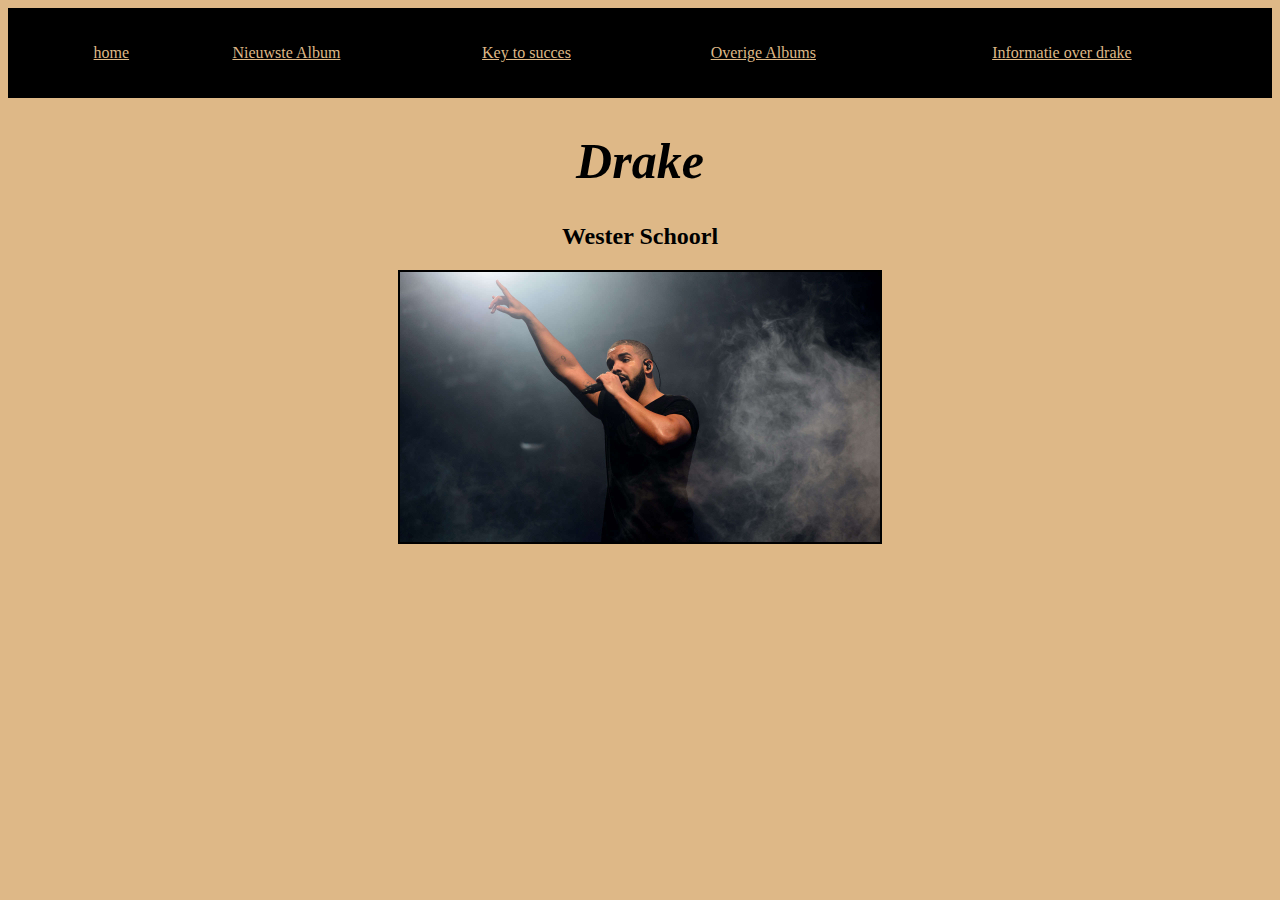
<file: index.html>
<!DOCTYPE html>
<html lang="en">

<head>
    <meta charset="UTF-8">
    <meta http-equiv="X-UA-Compatible" content="IE=edge">
    <meta name="viewport" content="width=device-width, initial-scale=1.0">
    <title>Drake</title>
    <link rel="stylesheet" href="style.css">
</head>

<body>
    <nav>
        <ul>

            <li><a href="index.html"> home</a></li>
            <li><a href="nieuwste-album.html">Nieuwste Album</a></li>
            <li><a href="succes.html">Key to succes</a></li>
            <li><a href="overigealbums.html">Overige Albums</a></li>
            <li><a href="informatieoverdrake.html">Informatie over drake</a></li>

        </ul>
    </nav>
    <main>

        <section class="content">
            <header>
                <h1>Drake</h1>
                <h2>Wester Schoorl</h2>

                <img src="drakefoto.jpg" alt="foto van drake">
            </header>

        </section>
    </main>

</body>

</html>
</file>
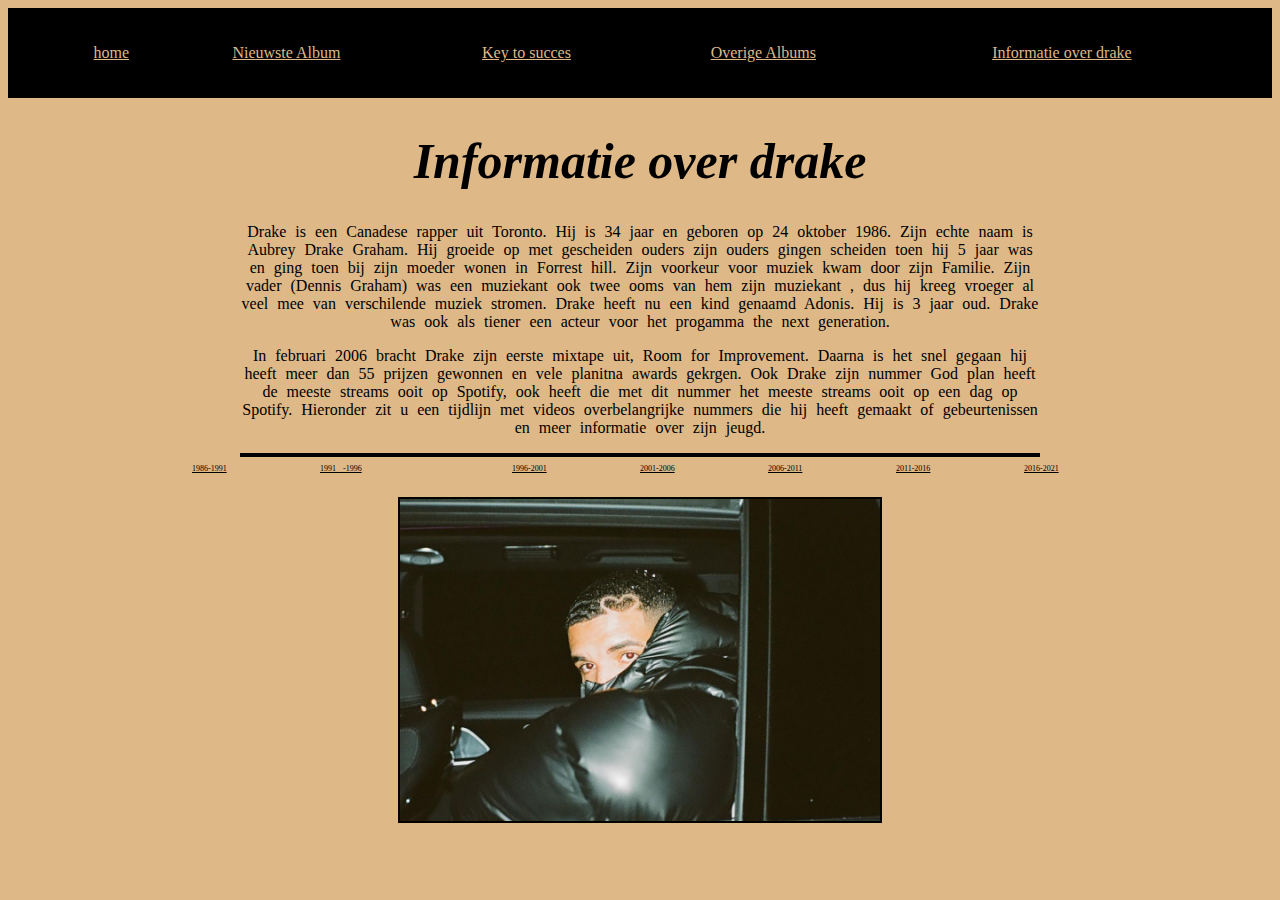
<file: informatieoverdrake.html>
<!DOCTYPE html>
<html lang="en">

<head>
    <meta charset="UTF-8">
    <meta http-equiv="X-UA-Compatible" content="IE=edge">
    <meta name="viewport" content="width=device-width, initial-scale=1.0">
    <title>Drake</title>
    <link rel="stylesheet" href="style.css">

<body>
    <nav>
        <ul>

            <li><a href="index.html">home</a></li>
            <li><a href="nieuwste-album.html">Nieuwste Album</a></li>
            <li><a href="succes.html">Key to succes</a></li>
            <li><a href="overigealbums.html">Overige Albums</a></li>
            <li><a href="informatieoverdrake.html">Informatie over drake</a></li>

        </ul>
    </nav>
    <main>
        <section class="content">

            <h1>Informatie over drake</h1>

            <p> Drake is een Canadese rapper uit Toronto. Hij is 34 jaar en geboren op 24 oktober 1986.
                Zijn echte naam is Aubrey Drake Graham. Hij groeide op met gescheiden ouders zijn
                ouders gingen scheiden toen hij 5 jaar was en ging toen bij zijn moeder wonen in Forrest hill.
                Zijn voorkeur voor muziek kwam door zijn Familie. Zijn vader (Dennis Graham) was een muziekant
                ook twee ooms van hem zijn muziekant , dus hij kreeg vroeger al veel mee van verschilende muziek
                stromen. Drake heeft nu een kind genaamd Adonis. Hij is 3 jaar oud. Drake was ook als tiener een acteur
                voor het progamma the next generation.

            <p> In februari 2006 bracht Drake zijn eerste mixtape uit, Room for Improvement. Daarna is het snel gegaan
                hij heeft meer dan 55 prijzen gewonnen en vele planitna awards gekrgen.
                Ook Drake zijn nummer God plan heeft de meeste streams ooit op Spotify, ook heeft die met dit nummer het
                meeste streams ooit op een dag op Spotify. Hieronder zit u een tijdlijn met videos overbelangrijke
                nummers die hij heeft gemaakt of gebeurtenissen en meer informatie over zijn jeugd.


            <p class="line">

                <span class="tijd19861991 tijdperk">

                    <a
                        href="https://childhoodbiography.com/nl/drake-jeugdverhaal-plus-onnoemelijke-biografische-feiten/">1986-1991</a>
                </span>
                <span class="tijd19911996 tijdperk">


                    <a
                        href="https://www.blogto.com/music/2019/11/drake-gets-invite-his-elementary-school-100th-year-celebration/">1991
                        -1996</a>

                </span>
                <span class="tijd19962001 tijdperk">

                    <a href="https://www.youtube.com/watch?v=eiuXBoYaZx8">1996-2001</a>

                </span>


                <span class="tijd20012006 tijdperk">
                    <a href="https://youtu.be/T7evMcxG3uo">2001-2006</a>
                </span>


                <span class="tijd20062011 tijdperk">
                    <a href="https://www.youtube.com/watch?v=U0CGsw6h60k">2006-2011</a>
                </span>

                <span class="tijd20112016 tijdperk">
                    <a href="https://www.youtube.com/watch?v=uxpDa-c-4Mc">2011-2016</a>
                </span>


                <span class="tijd20162021 tijdperk">
                    <a href="https://www.youtube.com/watch?v=xpVfcZ0ZcFM">2016-2021</a>
                </span>

            </p>
            <img src="drakeinformatie.jpeg" alt="foto van drake">


        </section>
    </main>
</body>

</html>
</file>
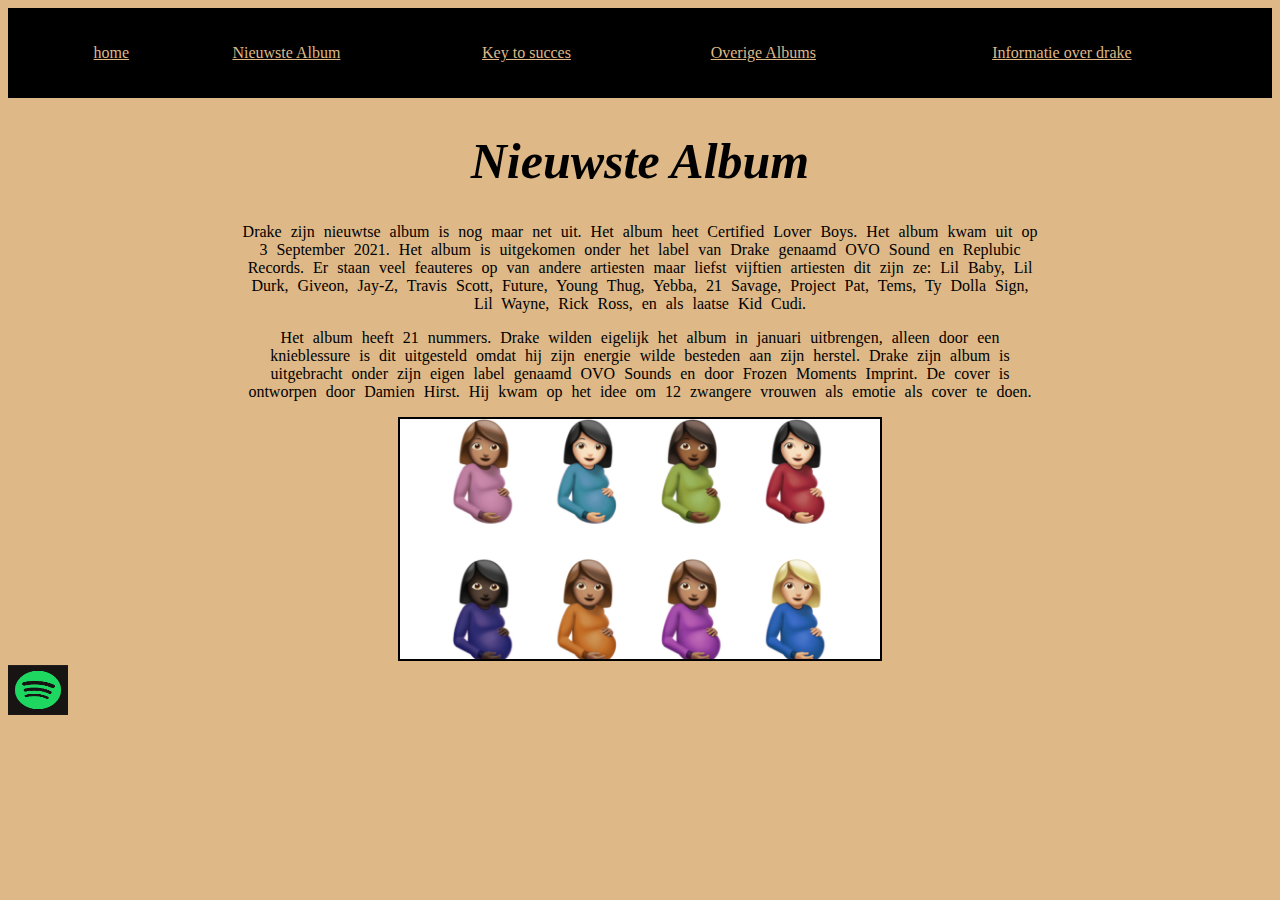
<file: nieuwste-album.html>
<!DOCTYPE html>
<html lang="en">

<head>
    <meta charset="UTF-8">
    <meta http-equiv="X-UA-Compatible" content="IE=edge">
    <meta name="viewport" content="width=device-width, initial-scale=1.0">
    <title>Drake</title>
    <link rel="stylesheet" href="style.css">



</head>

<body>
    <nav>
        <ul>

            <li><a href="index.html">home</a></li>
            <li><a href="nieuwste-album.html">Nieuwste Album</a></li>
            <li><a href="succes.html">Key to succes</a></li>
            <li><a href="overigealbums.html">Overige Albums</a></li>
            <li><a href="informatieoverdrake.html">Informatie over drake</a></li>

        </ul>
    </nav>

    <main>
        <section class="content">
            <header>
                <h1>Nieuwste Album</h1>
                <p> Drake zijn nieuwtse album is nog maar net uit. Het album heet Certified Lover Boys. Het album kwam
                    uit
                    op 3 September 2021. Het album is uitgekomen onder het label van Drake genaamd OVO Sound en Replubic
                    Records. Er staan veel feauteres op van andere artiesten maar liefst vijftien artiesten dit zijn ze:
                    Lil Baby, Lil Durk, Giveon, Jay-Z, Travis Scott, Future, Young Thug, Yebba, 21 Savage, Project Pat,
                    Tems, Ty Dolla Sign, Lil Wayne, Rick Ross, en als laatse Kid Cudi. </p>

                <p> Het album heeft 21 nummers. Drake wilden eigelijk het album in januari uitbrengen, alleen door een
                    knieblessure is dit uitgesteld omdat hij zijn energie wilde besteden aan zijn herstel.
                    Drake zijn album is uitgebracht onder zijn eigen label genaamd OVO Sounds en door Frozen Moments
                    Imprint. De cover is ontworpen door Damien Hirst. Hij kwam op het idee om 12 zwangere vrouwen als
                    emotie
                    als cover
                    te doen.</p>


                <img src="nieuwstealbum.png" alt=" cover van nieuwste Album">

            </header>

        </section>
    </main>
    <a class="spotifylogo" href="https://open.spotify.com/album/3SpBlxme9WbeQdI9kx7KAV"><img src="drakespotify.png"
            alt=" spotify link naar album" /></a>

</body>

</html>
</file>
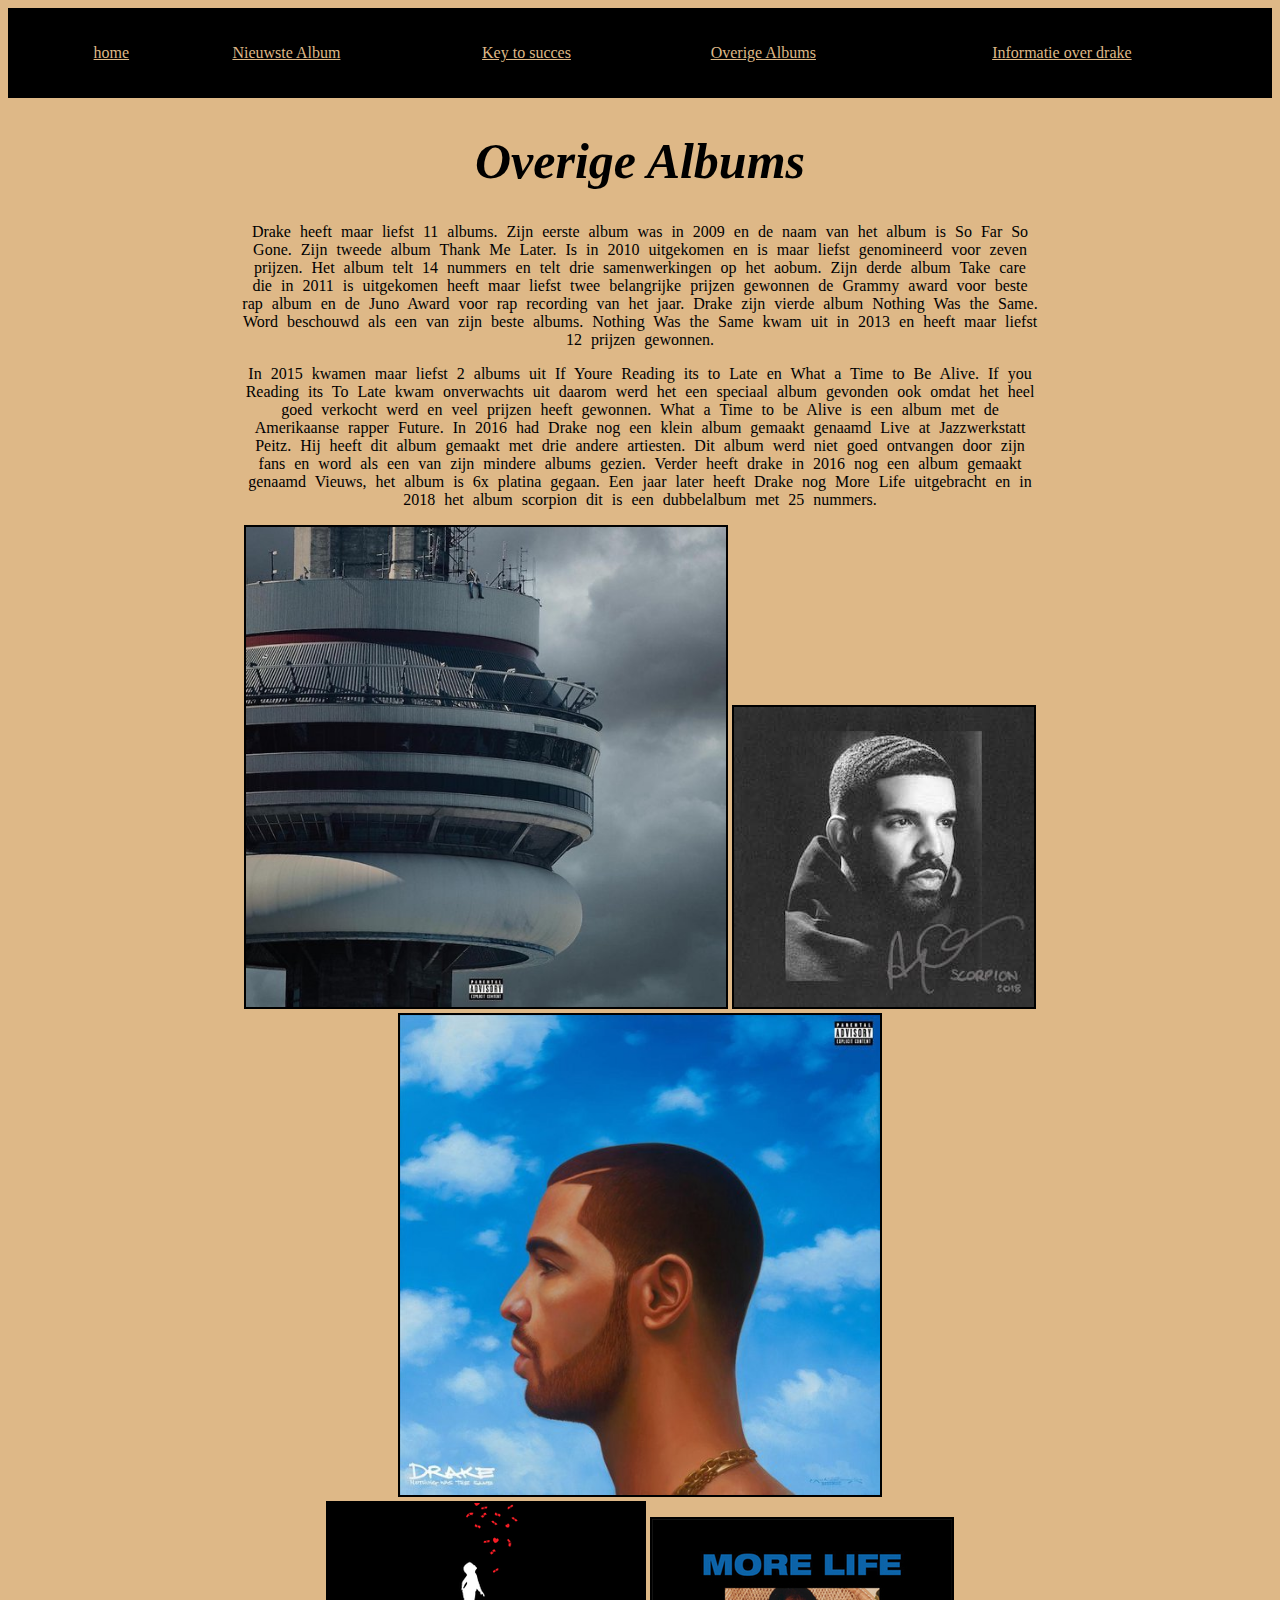
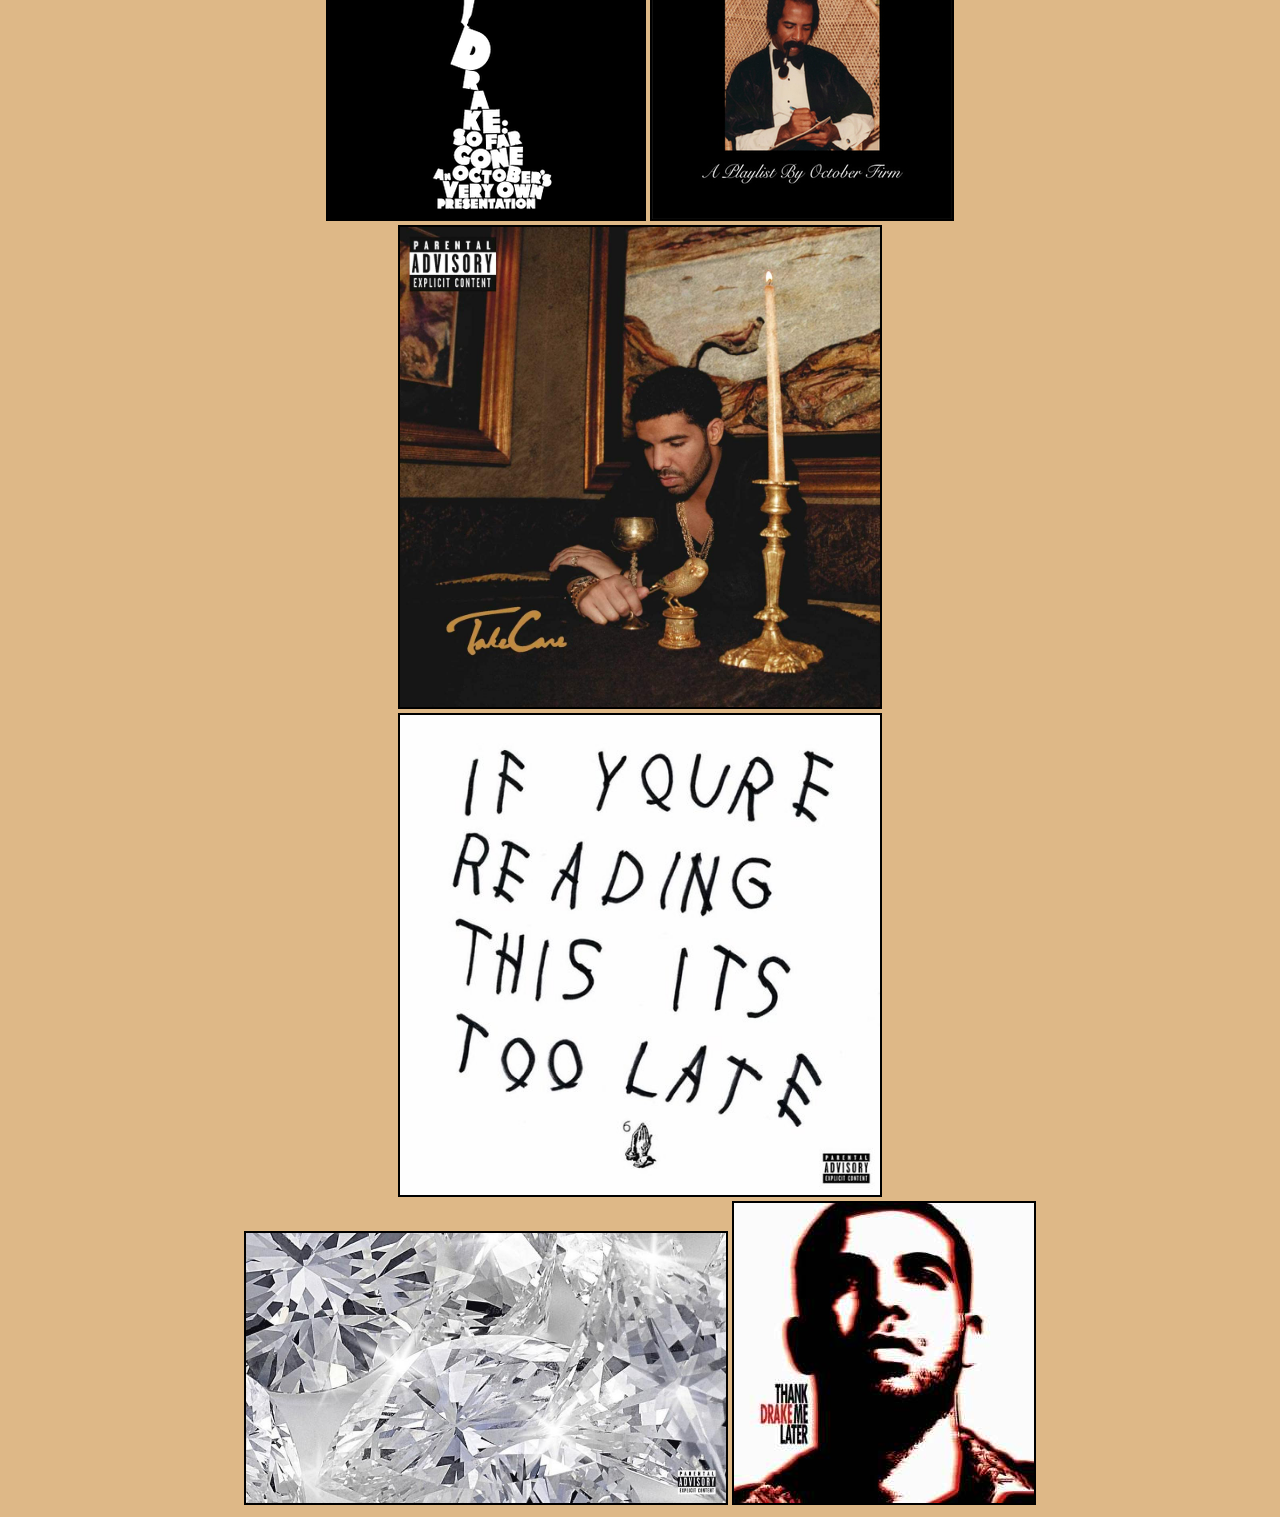
<file: overigealbums.html>
<!DOCTYPE html>
<html lang="en">

<head>
    <meta charset="UTF-8">
    <meta http-equiv="X-UA-Compatible" content="IE=edge">
    <meta name="viewport" content="width=device-width, initial-scale=1.0">
    <title>Drake</title>
    <link rel="stylesheet" href="style.css">



</head>

<body>
    <nav>
        <ul>
            <li><a href="index.html">home</a></li>
            <li><a href="nieuwste-album.html">Nieuwste Album</a></li>
            <li><a href="succes.html">Key to succes</a></li>
            <li><a href="overigealbums.html">Overige Albums</a></li>
            <li><a href="informatieoverdrake.html">Informatie over drake</a></li>

        </ul>
    </nav>
    <main>


        <section class="content">

            <h1>Overige Albums</h1>
            <p> Drake heeft maar liefst 11 albums. Zijn eerste album was in 2009 en de naam van het album is So Far So
                Gone.
                Zijn tweede album Thank Me Later. Is in 2010 uitgekomen en is maar liefst genomineerd voor zeven
                prijzen. Het album telt 14 nummers en telt drie samenwerkingen op het aobum.
                Zijn derde album Take care die in 2011 is uitgekomen heeft maar liefst twee belangrijke prijzen
                gewonnen de Grammy award voor beste rap album en de Juno Award voor rap recording van het jaar.
                Drake zijn vierde album Nothing Was the Same. Word beschouwd als een van zijn beste albums. Nothing Was
                the Same kwam uit in 2013 en heeft maar liefst 12 prijzen gewonnen.
            <p> In 2015 kwamen maar liefst 2 albums uit If Youre Reading its to Late en What a Time to Be Alive.
                If you Reading its To Late kwam onverwachts uit daarom werd het een speciaal album gevonden ook omdat
                het heel goed verkocht werd en veel prijzen heeft gewonnen.
                What a Time to be Alive is een album met de Amerikaanse rapper Future. In 2016 had Drake nog een klein
                album gemaakt genaamd Live at Jazzwerkstatt Peitz. Hij heeft dit album gemaakt met drie andere
                artiesten. Dit album werd niet goed ontvangen door zijn fans en word als een van zijn mindere albums
                gezien.
                Verder heeft drake in 2016 nog een album gemaakt genaamd Vieuws, het album is 6x platina gegaan. Een
                jaar later heeft Drake nog More Life uitgebracht
                en in 2018 het album scorpion dit is een dubbelalbum met 25 nummers.
            </p>

            <img src="drakevieuws.jpeg" alt=" cover van vieuws">
            <img src="Scorpion_by_Drake.jpeg" alt=" cover van scorpion">
            <img src="nothingwasthesame.jpeg" alt=" cover van nothingwasthesame">
            <img src="Drake_-_So_Far_Gone_cover.png" alt=" cover van sofargone">
            <img src="Drake_-_More_Life_cover.jpeg" alt=" cover van morelife">
            <img src="takecaredrake.jpeg" alt=" cover van takecare">
            <img src="ifyoureading.jpeg" alt=" cover van ifyoureadingitstolate">
            <img src="whatatime.jpeg" alt=" cover van whhat a time to be alive">
            <img src="DrakeThankMeLatercover.jpeg" alt=" cover van DrakeThankMeLater">




        </section>
    </main>
</body>

</html>
</file>
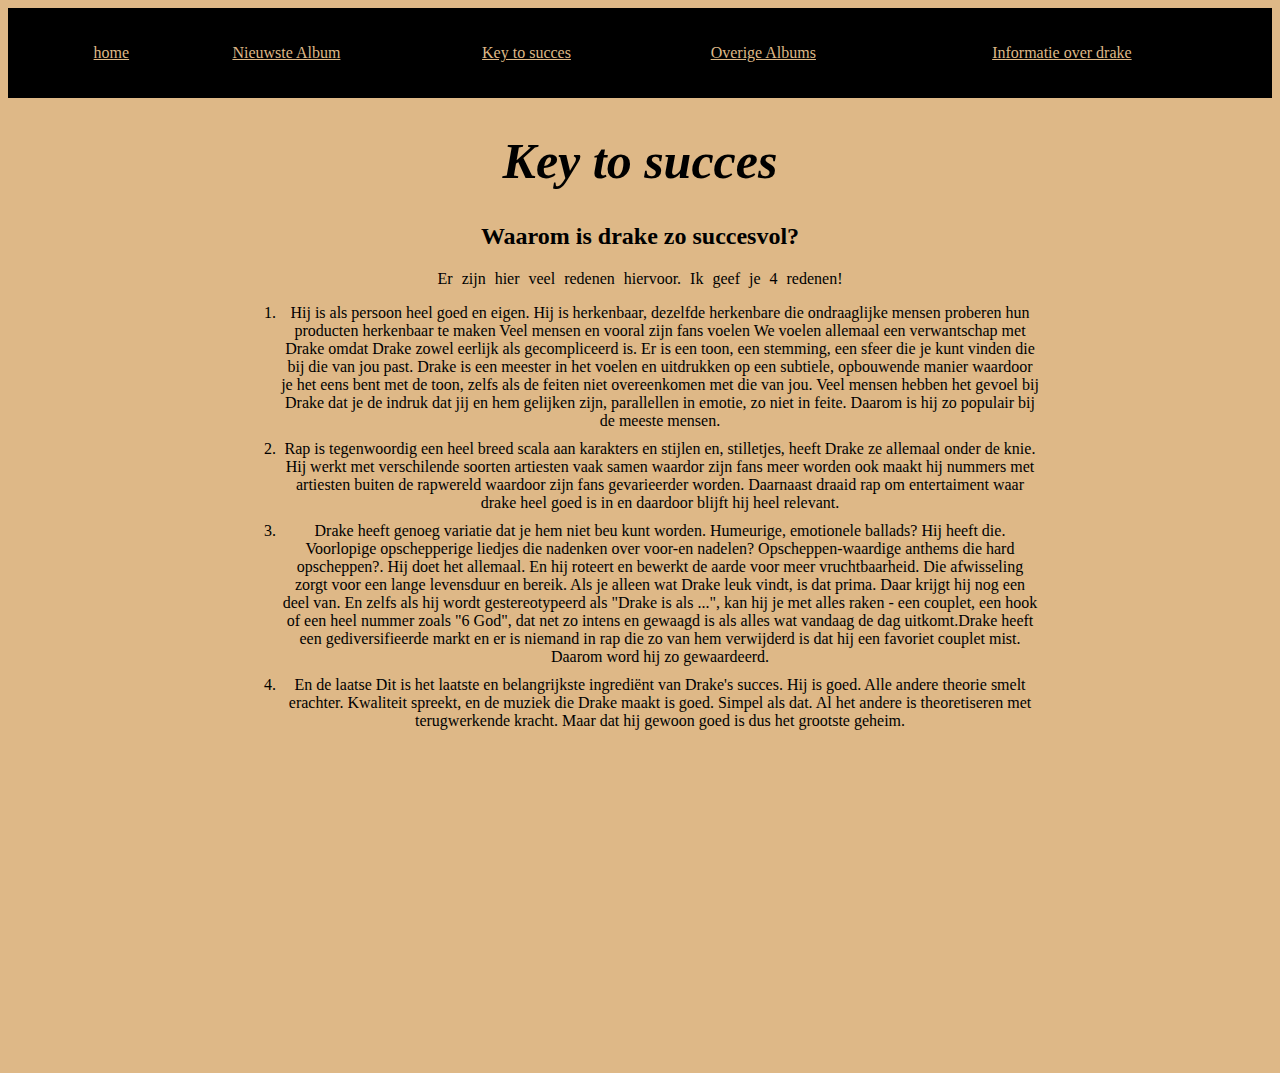
<file: succes.html>
<!DOCTYPE html>
<html lang="en">

<head>
    <meta charset="UTF-8">
    <meta http-equiv="X-UA-Compatible" content="IE=edge">
    <meta name="viewport" content="width=device-width, initial-scale=1.0">
    <title>Drake</title>
    <link rel="stylesheet" href="style.css">



</head>

<body>

    <nav>
        <ul>
            <li><a href="index.html">home</a></li>
            <li><a href="nieuwste-album.html">Nieuwste Album</a></li>
            <li><a href="succes.html">Key to succes</a></li>
            <li><a href="overigealbums.html">Overige Albums</a></li>
            <li><a href="informatieoverdrake.html">Informatie over drake</a></li>

        </ul>
    </nav>
    <main>

        <section class="content">

            <h1> Key to succes</h1>
            <h2>Waarom is drake zo succesvol?</h2>

            <p> Er zijn hier veel redenen hiervoor. Ik geef je 4 redenen!</p>
            <ol>
                <li> Hij is als persoon heel goed en eigen. Hij is herkenbaar, dezelfde herkenbare die
                    ondraaglijke mensen proberen hun producten herkenbaar te maken
                    Veel mensen en vooral zijn fans voelen We voelen allemaal een verwantschap met Drake omdat Drake
                    zowel
                    eerlijk als gecompliceerd is. Er is een toon, een stemming, een sfeer die je kunt vinden die bij
                    die
                    van jou past. Drake is een meester in het voelen en uitdrukken op een subtiele, opbouwende
                    manier
                    waardoor je het eens bent met de toon, zelfs als de feiten niet overeenkomen met die van jou.
                    Veel mensen hebben het gevoel bij Drake dat je de indruk dat jij en hem gelijken zijn,
                    parallellen
                    in emotie, zo niet in feite. Daarom is hij zo populair bij de meeste mensen.</li>

                <li>Rap is tegenwoordig een heel breed scala aan karakters en stijlen en, stilletjes,
                    heeft Drake ze allemaal onder de knie.
                    Hij werkt met verschilende soorten artiesten vaak samen waardor zijn fans meer worden ook maakt
                    hij
                    nummers met artiesten buiten de rapwereld waardoor zijn fans gevarieerder worden.
                    Daarnaast draaid rap om entertaiment waar drake heel goed is in en daardoor blijft hij heel
                    relevant.</li>

                <li>Drake heeft genoeg variatie dat je hem niet beu kunt worden.
                    Humeurige, emotionele ballads? Hij heeft die. Voorlopige opschepperige liedjes die nadenken over
                    voor-en nadelen? Opscheppen-waardige anthems die hard opscheppen?.
                    Hij doet het allemaal. En hij roteert en bewerkt de aarde voor meer vruchtbaarheid. Die
                    afwisseling
                    zorgt voor een lange levensduur en bereik. Als je alleen wat Drake leuk vindt, is dat prima.
                    Daar
                    krijgt hij nog een deel van. En zelfs als hij wordt gestereotypeerd als "Drake is als ...", kan
                    hij
                    je met
                    alles raken - een couplet, een hook of een heel nummer zoals "6 God", dat net zo intens en
                    gewaagd
                    is als alles wat vandaag de dag uitkomt.Drake heeft een gediversifieerde markt en er is niemand
                    in
                    rap die zo van hem verwijderd is dat hij
                    een favoriet couplet mist. Daarom word hij zo gewaardeerd.</li>

                <li>En de laatse Dit is het laatste en belangrijkste ingrediënt van Drake's succes.
                    Hij is goed. Alle andere theorie smelt erachter. Kwaliteit spreekt, en de muziek die Drake maakt
                    is
                    goed. Simpel als
                    dat. Al het andere is theoretiseren met terugwerkende kracht. Maar dat hij gewoon goed is dus
                    het
                    grootste geheim.</li>
            </ol>

            <iframe width="300" height="315" src="https://www.youtube.com/embed/jIsNJyl1IR0"
                title="YouTube video player" frameborder="0"
                allow="accelerometer; autoplay; clipboard-write; encrypted-media; gyroscope; picture-in-picture"
                allowfullscreen></iframe>


        </section>
    </main>
</body>

</html>
</file>
<file: style.css>
body{background-color: burlywood;
}

nav {
background-color: black;
padding: 20px;
}

nav * {
color: burlywood !important;
}

nav ul li {
display: inline block !important;
}

/* https://stackoverflow.com/questions/13341589/how-to-distribute-html-list-items-evenly-in-an-unordered-list */
nav ul {
display: table;
width: calc(100% - 60px);
list-style: none;
}

nav ul li {
display: table-cell;
text-align: center;
}

 nav ul li a {
display: block;
}

main{
text-align: center;
}

img{
 max-width: 60%;
}

.content img {
border: 2px solid black;
}

h1{ color: black}
h1{font-style:oblique;
font-size: 50px;
}


.content {
max-width: 800px;
margin: auto;
}

.spotifylogo{ 
bottom: 0px;
left: 0px;
}

.spotifylogo img {
height:50px ;
width: 60px ;
}


.line{
border-color: black;
border-width: 0px;
border-top: 4px;
width: 100%;
border-style: solid;
margin-bottom: 40px;
}

.tijd19861991{
position: absolute;
left: 15%;
}

.tijd19911996{
position: absolute; 
left: 25%;
}

.tijdperk a{
color: black;
font-size: 8px;
}

 .tijdperk a:hover{
 color: blue;
 }  

.tijd19962001{
position: absolute;
left: 40%;
} 

.tijd20012006{
position: absolute;
left: 50%;
}

.tijd20062011{
position: absolute;
left:60%
}
.tijd20112016{
position: absolute;
left:70%
}

.tijd20162021{
position: absolute;
left:80%
}


img:hover{
transform:scale(1.1);
} 

img{
transition: 300ms ease-in-out;
}
@media only screen and (max-width: 600px) {

nav ul li {
display: block !important;
}
}

p{
word-spacing: 5px;
}

ol li{
margin-bottom: 10px;
}
</file>
